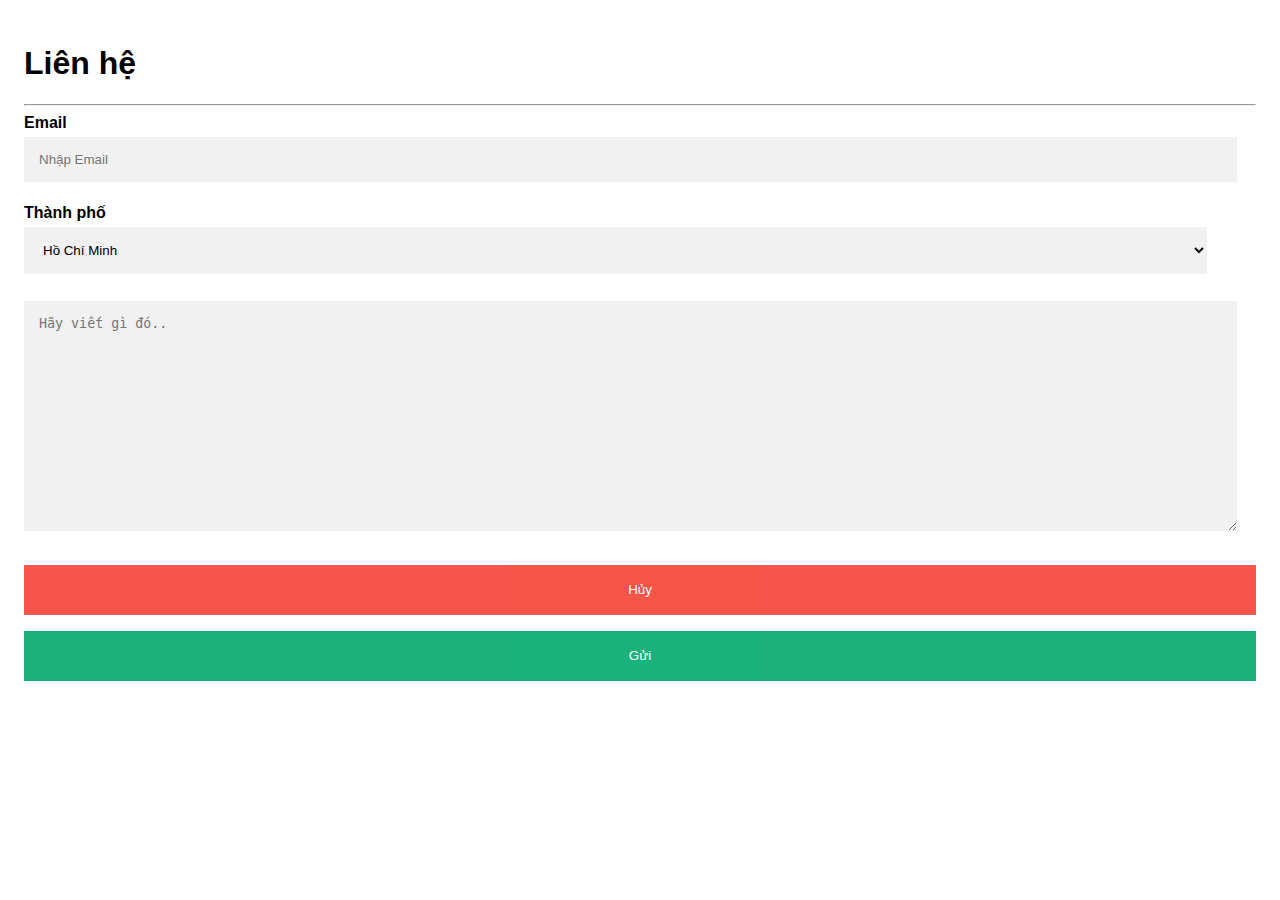
<file: new folder 2/phamminhan/contact.html>
<!DOCTYPE html>
<html lang="en">
<head>
    <meta charset="UTF-8">
    <meta http-equiv="X-UA-Compatible" content="IE=edge">
    <meta name="viewport" content="width=device-width, initial-scale=1.0">
    <link rel="stylesheet" href="/new folder 2/phamminhan/contactus.css">
    <title>Document</title>
</head>
<body>
    <div class="container">
        <h1>Liên hệ</h1>
        <hr>
        <label for="email"><b>Email</b></label>
        <input type="text" placeholder="Nhập Email" name="email" required>
    
        <label for="country"><b>Thành phố</b></label>
        <select id="country" name="country">
            <option value="hcm">Hồ Chí Minh</option>
            <option value="hn">Hà Nội</option>
            <option value="hph">Hải Phòng</option>
            <option value="dn">Đà Nẵng</option>
            <option value="cth">Cần Thơ</option>
        </select>

        <textarea id="subject" name="subject" placeholder="Hãy viết gì đó.." style="height:200px"></textarea>

        <div class="clearfix">
            <a href="index.html">
                <button type="button" class="cancelbtn">Hủy</button>
            </a>
            <button type="submit" class="submitbtn">Gửi</button>
        </div>
    </div>
</body>
</html>
</file>
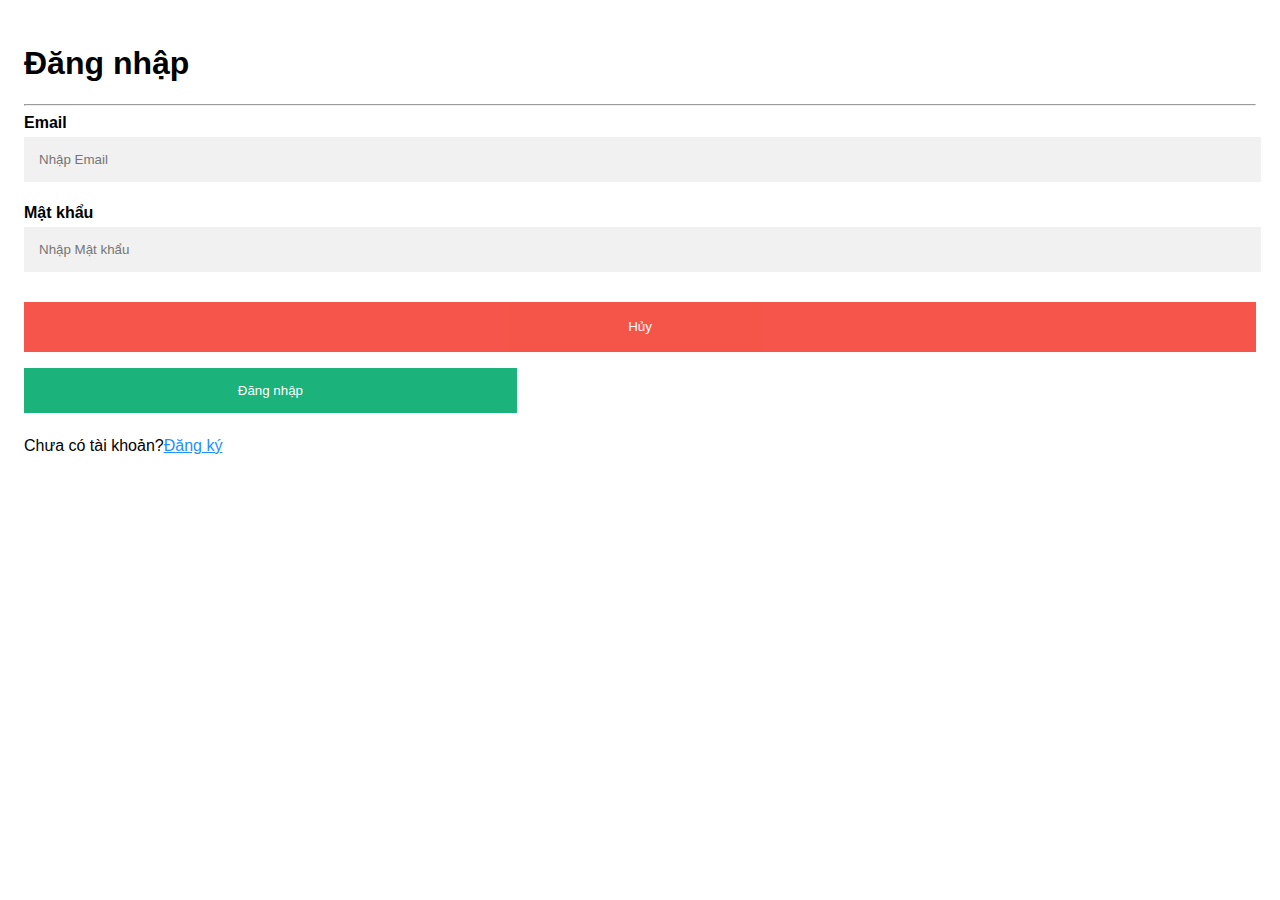
<file: new folder 2/phamminhan/login.html>
<!DOCTYPE html>
<html lang="en">
<head>
    <meta charset="UTF-8">
    <meta http-equiv="X-UA-Compatible" content="IE=edge">
    <meta name="viewport" content="width=device-width, initial-scale=1.0">
    <link rel="stylesheet" href="/new folder 2/phamminhan/account.css">
    <title>Document</title>
</head>
<body>
    <div class="container">
        <h1>Đăng nhập</h1>
        <hr>
        <label for="email"><b>Email</b></label>
        <input type="text" placeholder="Nhập Email" name="email" id="gmail" required>
        
        <label for="psw"><b>Mật khẩu</b></label>
        <input type="password" placeholder="Nhập Mật khẩu" name="psw" id="pword" required>

        <div class="clearfix">
            <a href="index.html">
                <button type="button" class="cancelbtn">Hủy</button>
            </a>
            <button class="submitbtn" onclick="user()">Đăng nhập</button>
        </div>
        <p>Chưa có tài khoản?<a href="signup.html" style="color:dodgerblue">Đăng ký</a></p>
    </div>   
    <script src="/new folder 2/phamminhan/user.js"></script>     
</body>
</html>
</file>
<file: new folder 2/phamminhan/contactus.css>
body{
    background-image: url(https://media.istockphoto.com/id/1385614985/vector/earth-day-planet-and-ecology-symbol.jpg?s=170667a&w=0&k=20&c=k3gxbdMnmN7Pmfy_Lw8fxxhcgnEbpIH-kD-DTFnKOb4=);
    font-family: 'Roboto', sans-serif;
}


input[type=text], select, textarea {
    width: 96%;
    padding: 15px;
    margin: 5px 0 22px 0;
    display: inline-block;
    border: none;
    background: #f1f1f1;
  }
  
  input[type=text]:focus {
    background-color: #ddd;
    outline: none;
  }
  
  button {
    background-color: #04AA6D;
    color: white;
    padding: 15px 20px;
    margin: 8px 0;
    border: none;
    cursor: pointer;
    width: 40%;
    opacity: 0.9;
  }
  
  button:hover {
    opacity:1;
  }
  
  .cancelbtn {
    padding: 15px 20px;
    background-color: #f44336;
  }
  
  .cancelbtn, .submitbtn {
    width: 100%;
    height: 50px;
  }
  
  .container {
    padding: 16px;
    background-color: white;
  }
</file>
<file: new folder 2/phamminhan/account.css>
body{
    background-image: url(https://static.vecteezy.com/system/resources/thumbnails/007/264/993/small_2x/earth-day-ecology-logo-template-free-vector.jpg);
    font-family: 'Roboto', sans-serif;
}


input[type=text], input[type=password] {
    width: 98%;
    padding: 15px;
    margin: 5px 0 22px 0;
    display: inline-block;
    border: none;
    background: #f1f1f1;
  }
  
  input[type=text]:focus, input[type=password]:focus {
    background-color: #ddd;
    outline: none;
  }
  
  button {
    background-color: #04AA6D;
    color: white;
    padding: 15px 20px;
    margin: 8px 0;
    border: none;
    cursor: pointer;
    width: 40%;
    opacity: 0.9;
  }
  
  button:hover {
    opacity:1;
  }
  
  .cancelbtn {
    padding: 15px 20px;
    background-color: #f44336;
  }
  
  .cancelbtn, .signupbtn {
    width: 100%;
    height: 50px;
  }
  
  .container {
    padding: 16px;
    background-color: white;
  }
</file>
